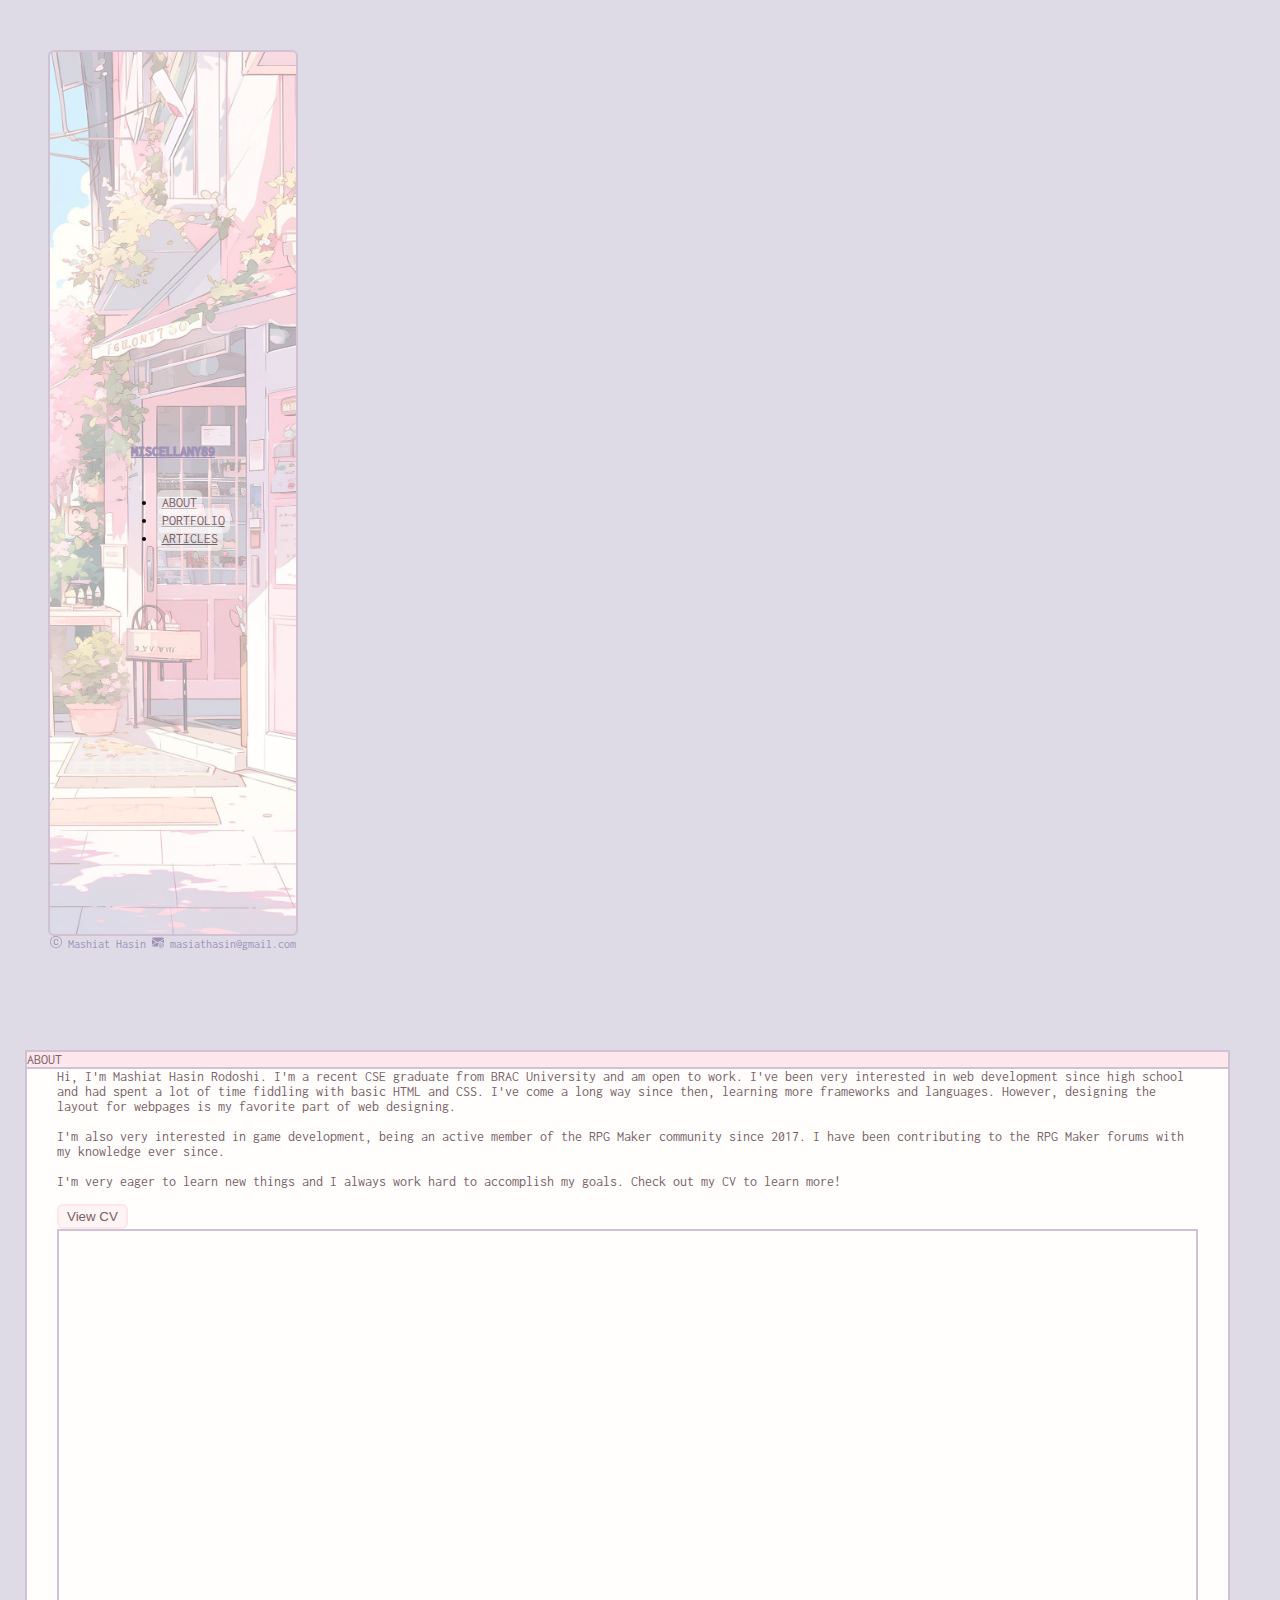
<file: about.html>
<!DOCTYPE html>
<html lang="en">

<head>
  <meta charset="UTF-8">
  <meta name="viewport" content="width=device-width, initial-scale=1, shrink-to-fit=no">
  <link href="https://cdn.jsdelivr.net/npm/bootstrap@5.3.2/dist/css/bootstrap.min.css" rel="stylesheet"
    integrity="sha384-T3c6CoIi6uLrA9TneNEoa7RxnatzjcDSCmG1MXxSR1GAsXEV/Dwwykc2MPK8M2HN" crossorigin="anonymous">
  <link href="main.css" rel="stylesheet">
  <script src="https://cdn.jsdelivr.net/npm/@popperjs/core@2.11.6/dist/umd/popper.min.js"
    integrity="sha384-t14HIgrj0i7RXb6jti3PbjL39AqFqChEJTxh8KqO/CGXYDQP9P5N5stFzqvbBYuQ"
    crossorigin="anonymous"></script>
  <script src="https://cdn.jsdelivr.net/npm/bootstrap@5.3.2/dist/js/bootstrap.bundle.min.js"
    integrity="sha384-C6RzsynM9kWDrMNeT87bh95OGNyZPhcTNXj1NW7RuBCsyN/o0jlpcV8Qyq46cDfL"
    crossorigin="anonymous"></script>
  <link href='https://fonts.googleapis.com/css?family=Inconsolata' rel='stylesheet'>
  <style>
  </style>
</head>

<body>
  <div id="container">
    <button class="totop"><svg xmlns="http://www.w3.org/2000/svg" width="16" height="16" fill="currentColor"
        class="bi bi-arrow-bar-up" viewBox="0 0 16 16">
        <path fill-rule="evenodd"
          d="M8 10a.5.5 0 0 0 .5-.5V3.707l2.146 2.147a.5.5 0 0 0 .708-.708l-3-3a.5.5 0 0 0-.708 0l-3 3a.5.5 0 1 0 .708.708L7.5 3.707V9.5a.5.5 0 0 0 .5.5m-7 2.5a.5.5 0 0 1 .5-.5h13a.5.5 0 0 1 0 1h-13a.5.5 0 0 1-.5-.5" />
      </svg></button>
    <div id="left-column" class="col-md-4">
      <div class="imgcon">
        <h4 class="mt-3"><a class="navbar-brand normal" href="index.html">MISCELLANY89</a></h4>
        <nav class="navbar navbar-expand-md navbar-light">
          <div class="container-fluid">
            <h2><a class="navbar-brand mobile" href="index.html">MISCELLANY89</a></h2>
            <button class="navbar-toggler mobile" type="button" data-bs-toggle="collapse" data-bs-target="#navbarNav"
              aria-controls="navbarNav" aria-expanded="false" aria-label="Toggle navigation">
              <span class="navbar-toggler-icon"></span>
            </button>

            <!-- Navbar links -->
            <div class="collapse navbar-collapse " id="navbarNav">
              <ul class="navbar-nav flex-column">
                <li class="nav-item">
                  <a class="nav-link" href="about.html">ABOUT</a>
                </li>
                <li class="nav-item">
                  <a class="nav-link" href="portfolio.html">PORTFOLIO</a>
                </li>
                <li class="nav-item">
                  <a class="nav-link" href="articles.html">ARTICLES</a>
                </li>
                <div class="normal mobile">
                  <li class="nav-item">
                    <a class="nav-link empty" href="#">
                      <p> </p>
                    </a>
                  </li>
                  <li class="nav-item">
                    <a class="nav-link empty" href="#">
                      <p> </p>
                    </a>
                  </li>
                  <li class="nav-item">
                    <a class="nav-link empty" href="#">
                      <p> </p>
                    </a>
                  </li>
                  <li class="nav-item">
                    <a class="nav-link empty" href="#">
                      <p> </p>
                    </a>
                  </li>
                  <li class="nav-item">
                    <a class="nav-link empty" href="#">
                      <p> </p>
                    </a>
                  </li>
                  <li class="nav-item">
                    <a class="nav-link empty" href="#">
                      <p> </p>
                    </a>
                  </li>
                  <li class="nav-item">
                    <a class="nav-link empty" href="#">
                      <p> </p>
                    </a>
                  </li>
                </div>
              </ul>
            </div>
          </div>
        </nav>
      </div>
      <span style="color: var(--ascents); font-size: 12px;" class="info"><svg xmlns="http://www.w3.org/2000/svg"
        width="12" height="12" fill="currentColor" class="bi bi-c-circle" viewBox="0 0 16 16">
        <path
          d="M1 8a7 7 0 1 0 14 0A7 7 0 0 0 1 8m15 0A8 8 0 1 1 0 8a8 8 0 0 1 16 0M8.146 4.992c-1.212 0-1.927.92-1.927 2.502v1.06c0 1.571.703 2.462 1.927 2.462.979 0 1.641-.586 1.729-1.418h1.295v.093c-.1 1.448-1.354 2.467-3.03 2.467-2.091 0-3.269-1.336-3.269-3.603V7.482c0-2.261 1.201-3.638 3.27-3.638 1.681 0 2.935 1.054 3.029 2.572v.088H9.875c-.088-.879-.768-1.512-1.729-1.512Z" />
      </svg> Mashiat Hasin <svg xmlns="http://www.w3.org/2000/svg" width="12" height="12" fill="currentColor"
        class="bi bi-envelope-at-fill" viewBox="0 0 16 16">
        <path
          d="M2 2A2 2 0 0 0 .05 3.555L8 8.414l7.95-4.859A2 2 0 0 0 14 2zm-2 9.8V4.698l5.803 3.546L0 11.801Zm6.761-2.97-6.57 4.026A2 2 0 0 0 2 14h6.256A4.493 4.493 0 0 1 8 12.5a4.49 4.49 0 0 1 1.606-3.446l-.367-.225L8 9.586l-1.239-.757ZM16 9.671V4.697l-5.803 3.546.338.208A4.482 4.482 0 0 1 12.5 8c1.414 0 2.675.652 3.5 1.671" />
        <path
          d="M15.834 12.244c0 1.168-.577 2.025-1.587 2.025-.503 0-1.002-.228-1.12-.648h-.043c-.118.416-.543.643-1.015.643-.77 0-1.259-.542-1.259-1.434v-.529c0-.844.481-1.4 1.26-1.4.585 0 .87.333.953.63h.03v-.568h.905v2.19c0 .272.18.42.411.42.315 0 .639-.415.639-1.39v-.118c0-1.277-.95-2.326-2.484-2.326h-.04c-1.582 0-2.64 1.067-2.64 2.724v.157c0 1.867 1.237 2.654 2.57 2.654h.045c.507 0 .935-.07 1.18-.18v.731c-.219.1-.643.175-1.237.175h-.044C10.438 16 9 14.82 9 12.646v-.214C9 10.36 10.421 9 12.485 9h.035c2.12 0 3.314 1.43 3.314 3.034zm-4.04.21v.227c0 .586.227.8.581.8.31 0 .564-.17.564-.743v-.367c0-.516-.275-.708-.572-.708-.346 0-.573.245-.573.791Z" />
      </svg> masiathasin@gmail.com</span>
    </div>

    <div id="right-column" class="col-md-8 right-column">
      <div id="posts-container"></div>
      <div class="card">
        <div class="card-header">ABOUT</div>
        <div class="card-body">
          Hi, I'm Mashiat Hasin Rodoshi. I'm a recent CSE graduate from BRAC University and am open to work. I've been
          very interested in web development since high school and had spent a lot of time fiddling with basic HTML and
          CSS. I've come a long way since then, learning more frameworks and languages. However, designing the layout
          for webpages is my favorite part of web designing.
          <br><br>
          I'm also very interested in game development, being an active member of the RPG Maker community since 2017. I
          have been contributing to the RPG Maker forums with my knowledge ever since.
          <br><br>
          I'm very eager to learn new things and I always work hard
          to accomplish my goals. Check out my CV to learn more! 
          <br><br>
          <button class="cv-button" data-bs-toggle="collapse" href="#multiCollapseExample1" role="button"
            aria-expanded="false" aria-controls="multiCollapseExample1">View CV</button>
          <div class="collapse multi-collapse mt-3" id="multiCollapseExample1">
            <div class="card card-body">
              <iframe
                src="https://www.dropbox.com/scl/fi/qxsfjpqc1h6iunddtdnwb/Mashiat-Hasin-Rodoshi-CV.pdf?rlkey=wxx0yflgpszs2c3849i8aob56&raw=1&navpanes=0&scrollbar=0"
                style="width:100%; height:700px;" frameborder="0"></iframe>
            </div>
          </div>

        </div>
      </div>

    </div>
  </div>
  <script src="main.js"></script>
</body>

</html>
</file>
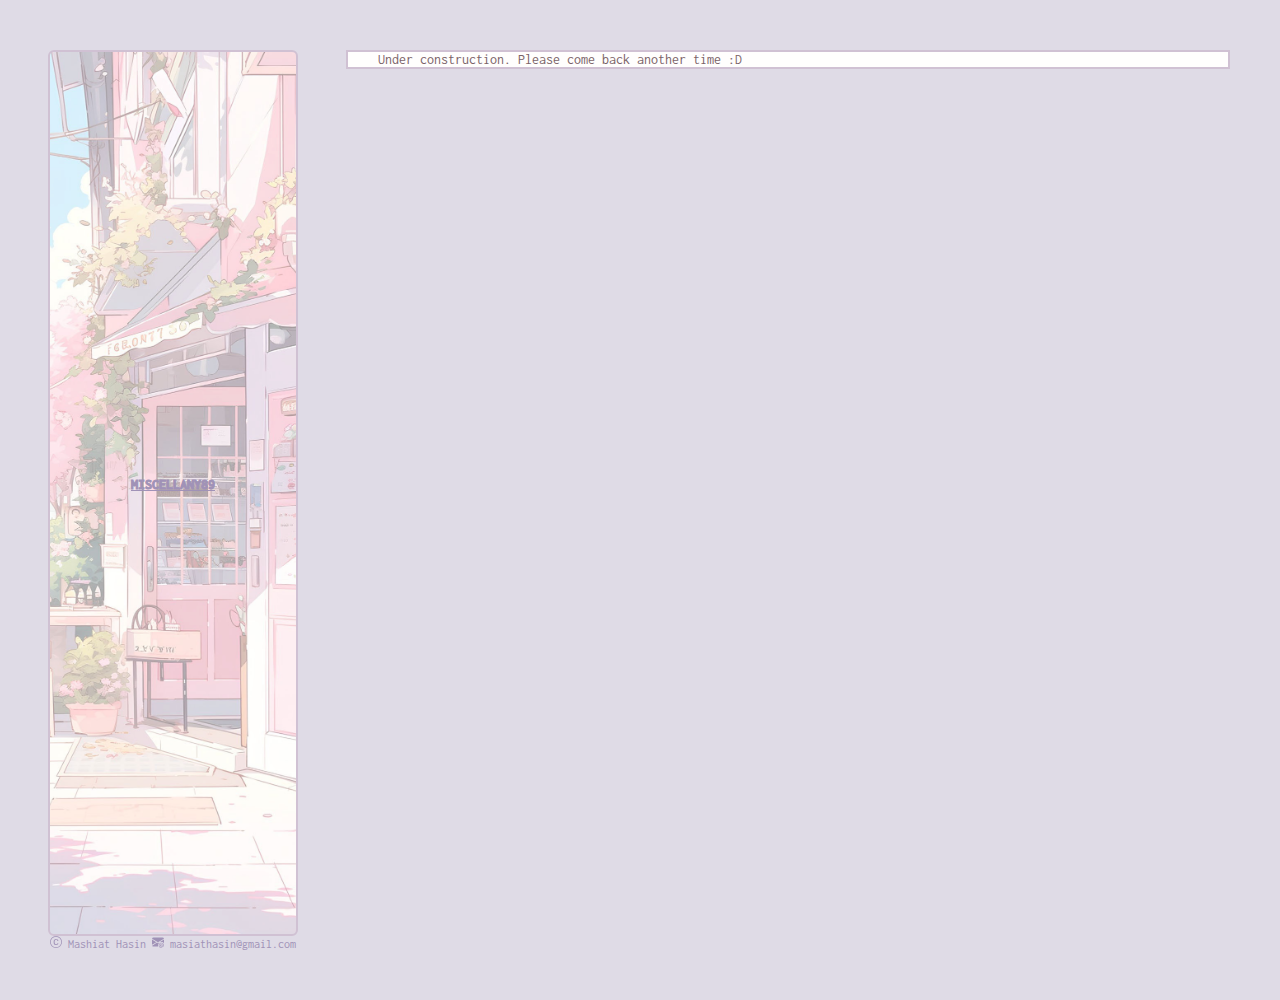
<file: articles.html>
<!DOCTYPE html>
<html lang="en">

<head>
  <meta charset="UTF-8">
  <meta name="viewport" content="width=device-width, initial-scale=1, shrink-to-fit=no">
  <link href="https://cdn.jsdelivr.net/npm/bootstrap@5.3.2/dist/css/bootstrap.min.css" rel="stylesheet"
    integrity="sha384-T3c6CoIi6uLrA9TneNEoa7RxnatzjcDSCmG1MXxSR1GAsXEV/Dwwykc2MPK8M2HN" crossorigin="anonymous">
  <link href="main.css" rel="stylesheet">
  <script src="https://cdn.jsdelivr.net/npm/@popperjs/core@2.11.6/dist/umd/popper.min.js"
    integrity="sha384-t14HIgrj0i7RXb6jti3PbjL39AqFqChEJTxh8KqO/CGXYDQP9P5N5stFzqvbBYuQ"
    crossorigin="anonymous"></script>
  <script src="https://cdn.jsdelivr.net/npm/bootstrap@5.3.2/dist/js/bootstrap.bundle.min.js"
    integrity="sha384-C6RzsynM9kWDrMNeT87bh95OGNyZPhcTNXj1NW7RuBCsyN/o0jlpcV8Qyq46cDfL"
    crossorigin="anonymous"></script>
  <link href='https://fonts.googleapis.com/css?family=Inconsolata' rel='stylesheet'>
  <style>

  </style>
</head>

<body>
  <div id="container">
    <button class="totop"><svg xmlns="http://www.w3.org/2000/svg" width="16" height="16" fill="currentColor"
        class="bi bi-arrow-bar-up" viewBox="0 0 16 16">
        <path fill-rule="evenodd"
          d="M8 10a.5.5 0 0 0 .5-.5V3.707l2.146 2.147a.5.5 0 0 0 .708-.708l-3-3a.5.5 0 0 0-.708 0l-3 3a.5.5 0 1 0 .708.708L7.5 3.707V9.5a.5.5 0 0 0 .5.5m-7 2.5a.5.5 0 0 1 .5-.5h13a.5.5 0 0 1 0 1h-13a.5.5 0 0 1-.5-.5" />
      </svg></button>
    <div id="left-column" class="col-md-4">
      <div class="imgcon">
        <h4 class="mt-3"><a class="navbar-brand normal" href="index.html">MISCELLANY89</a></h4>
        <nav class="navbar navbar-expand-md navbar-light">
          <div class="container-fluid">
            <h2><a class="navbar-brand mobile" href="index.html">MISCELLANY89</a></h2>
            <button class="navbar-toggler mobile" type="button" data-bs-toggle="collapse" data-bs-target="#navbarNav"
              aria-controls="navbarNav" aria-expanded="false" aria-label="Toggle navigation">
              <span class="navbar-toggler-icon"></span>
            </button>

            <!-- Navbar links -->
            
          </div>
        </nav>
      </div>
      <span style="color: var(--ascents); font-size: 12px;" class="info"><svg xmlns="http://www.w3.org/2000/svg"
          width="12" height="12" fill="currentColor" class="bi bi-c-circle" viewBox="0 0 16 16">
          <path
            d="M1 8a7 7 0 1 0 14 0A7 7 0 0 0 1 8m15 0A8 8 0 1 1 0 8a8 8 0 0 1 16 0M8.146 4.992c-1.212 0-1.927.92-1.927 2.502v1.06c0 1.571.703 2.462 1.927 2.462.979 0 1.641-.586 1.729-1.418h1.295v.093c-.1 1.448-1.354 2.467-3.03 2.467-2.091 0-3.269-1.336-3.269-3.603V7.482c0-2.261 1.201-3.638 3.27-3.638 1.681 0 2.935 1.054 3.029 2.572v.088H9.875c-.088-.879-.768-1.512-1.729-1.512Z" />
        </svg> Mashiat Hasin <svg xmlns="http://www.w3.org/2000/svg" width="12" height="12" fill="currentColor"
          class="bi bi-envelope-at-fill" viewBox="0 0 16 16">
          <path
            d="M2 2A2 2 0 0 0 .05 3.555L8 8.414l7.95-4.859A2 2 0 0 0 14 2zm-2 9.8V4.698l5.803 3.546L0 11.801Zm6.761-2.97-6.57 4.026A2 2 0 0 0 2 14h6.256A4.493 4.493 0 0 1 8 12.5a4.49 4.49 0 0 1 1.606-3.446l-.367-.225L8 9.586l-1.239-.757ZM16 9.671V4.697l-5.803 3.546.338.208A4.482 4.482 0 0 1 12.5 8c1.414 0 2.675.652 3.5 1.671" />
          <path
            d="M15.834 12.244c0 1.168-.577 2.025-1.587 2.025-.503 0-1.002-.228-1.12-.648h-.043c-.118.416-.543.643-1.015.643-.77 0-1.259-.542-1.259-1.434v-.529c0-.844.481-1.4 1.26-1.4.585 0 .87.333.953.63h.03v-.568h.905v2.19c0 .272.18.42.411.42.315 0 .639-.415.639-1.39v-.118c0-1.277-.95-2.326-2.484-2.326h-.04c-1.582 0-2.64 1.067-2.64 2.724v.157c0 1.867 1.237 2.654 2.57 2.654h.045c.507 0 .935-.07 1.18-.18v.731c-.219.1-.643.175-1.237.175h-.044C10.438 16 9 14.82 9 12.646v-.214C9 10.36 10.421 9 12.485 9h.035c2.12 0 3.314 1.43 3.314 3.034zm-4.04.21v.227c0 .586.227.8.581.8.31 0 .564-.17.564-.743v-.367c0-.516-.275-.708-.572-.708-.346 0-.573.245-.573.791Z" />
        </svg> masiathasin@gmail.com</span>
  </div>

  <div id="right-column" class="col-md-8">
    <div id="posts-container"></div>
    <div class="card">

      <div class="card-body">
        Under construction. Please come back another time :D
      </div>
    </div>

  </div>
  </div>
  <script src="main.js"></script>
</body>

</html>
</file>
<file: main.css>
:root {
    --body: #dfdbe6;
    --cardheader: #fde7ed;
    --cardbody: #fffefd;
    --ascents: #a092b7;
    --ascents2: #deadb6;
    --bullet: #bda1c2;
    --border: #d0c1d3;
}

* {
    user-select: none;
}

*::selection {
    background: none;
}

*::-moz-selection {
    background: none;
}

.info {
    user-select: text;
    -ms-user-select: auto;
}

:rootx {
    --body: #526D82;
    --cardheader: #9DB2BF;
    --cardbody: #fffbf1;
    --ascents: #9DB2BF;
}

body {
    margin: 0;
    padding: 0;
    font-family: 'Arial', sans-serif;
    overflow-x: hidden;
    background-color: var(--body);
    font-family: 'Inconsolata';
    font-size: 14px;
}

#container {
    display: flex;
    flex-wrap: wrap;
    overflow: hidden;
}

#left-column {
    padding: 50px;
    padding-right: 25px;
    max-height: 100vh;
    overflow-y: auto;
    display: flex;
    flex-direction: column;
    align-items: center;
    justify-content: center;
}



.mobile {
    display: none;
}

.imgcon {
    background-size: cover;
    background-position: center;
    background-image: url("../sidebar2.jpg");
    width: 100%;
    height: 100vh;
    border: 2px solid var(--border);
    display: flex;
    flex-direction: column;
    align-items: center;
    /* Center items horizontally */
    justify-content: center;
    border-radius: 0.375rem;
}

.navbar2 {
    position: relative;
    top: -100px;
}

.nav-link {
    color: var(--ascents2);
    border-radius: 0.375rem;
}


.nav-link.active {
    color: var(--ascents) !important;
}

.nav-link:hover {
    color: var(--ascents);
}

a.nav-link {
    padding: 5px;
    text-align: center;
    --text-shadow: 2px 2px var(--ascents);
    --color: #7a6267;
    color: #7a6267 !important;
    background-color: rgba(255, 254, 253, 0.5)
}

a.nav-link:hover {
    color: var(--ascents2);
    background-color: var(--cardheader);
    text-shadow: none;
    color: #7a6267 !important;
    --border: 2px solid #08070b;
    box-shadow: 0px 0px 0px 2px #b9b2c5 inset;

}

.empty {
    background-color: rgba(255, 255, 255, 0) !important;
}

.empty:hover {
    background-color: rgba(255, 255, 255, 0) !important;
}

.navbar-brand {
    color: var(--ascents);
    -webkit-text-stroke-width: 1px;
    font-weight: bold;
    ---webkit-text-stroke-color: var(--cardheader);
}

.navbar-brand:hover {
    color: var(--ascents);
    -webkit-text-stroke-width: 1px;
    font-weight: bold;
    ---webkit-text-stroke-color: var(--cardheader);
}


#right-column {
    padding: 50px;
    padding-left: 25px;
    flex-grow: 1;
    height: 100vh;
    overflow-y: auto;

}

.navbar-toggler-icon {
    --background-color: #333;
}

.card {
    border: 2px solid var(--border);

}

/* styles.css */
.card-body {
    background-color: var(--cardbody);
    ;
    position: relative;
    padding-left: 30px;
    padding-right: 30px;
    color: #7a6267 !important;
    --margin-bottom: 10px;
}

.card-header {
    background-color: var(--cardheader);
    ;
    border-bottom: 2px solid var(--border);
    color: #7a6267 !important;
}

.read-more-button:hover,
.cv-button:hover {
    background-color: rgb(253, 231, 237, 1);
    box-shadow: 0px 0px 0px 2px #b9b2c5 inset;
}

.read-more-button,
.cv-button {
    position: relative;
    left: 0px;
    /* Adjust the right position */
    padding: 10px;
    padding-top: 5px;
    padding-bottom: 5px;
    background-color: rgb(253, 231, 237, 0.5);
    box-shadow: 0px 0px 0px 2px var(--cardheader) inset;
    border: none;
    /* Gradient for fading effect */
    cursor: pointer;
    z-index: 2;
    color: #7a6267 !important;
    border-radius: 0.375rem;

    /* Ensure the button is above the iframe content */
}

.read-more-button {
    margin: 10px;
    margin-left: 30px;
}


.readMore {
    background-color: rgba(255, 255, 255, 0);
    position: relative;
    z-index: 99;
}

.preview {
    height: 100px;
    overflow: hidden;
}

.nav-item {
    margin: 3px;
}

.badges {
    border-radius: 0.375rem;
    height: 22px;
}

.badges2 {
    border-radius: 0.375rem;
    height: 20px;
}

.image-container {
    display: flex;
    gap: 5px;
    flex-wrap: wrap;
}

.image-container img {
    --width: calc(33.33% - 6px);
    /* 33.33% for three evenly spaced columns, and 6px for the 3px gap */
    margin-bottom: 6px;
    /* The margin is half of the desired gap (3px) */
}

.totop {
    display: none;
    cursor: pointer;
    position: fixed;
    bottom: 20px;
    right: 35px;
    z-index: 99;
    width: 30px;
    height: 30px;
    border-radius: 0.375rem;
    --background-color: rgb(12, 12, 12);
    background-color: var(--bullet);
    border: none;
    color: white !important;
}


@media (max-width: 768px) {
    #left-column {
        width: 100%;
        align-items: center;
        justify-content: center;
        padding: 25px !important;
        padding-top: 50px !important;
    }

    .imgcon {
        background-size: cover;
        background-position: center;
        background-image: url("../sidebar2.jpg");
        width: 100%;
        height: auto;
        /* Set a minimum height to prevent it from collapsing too much */
        display: block;
    }

    #right-column {
        height: 100% !important;
    }

    .mobile {
        margin-left: auto !important;
        display: block;
        margin-top: -6px;
    }

    .normal {
        display: none;
    }

    .navbar-nav {
        align-items: flex-end;
        justify-content: flex-end;
    }


    .navbar2 {
        position: relative;
        top: 0px;
    }

    #right-column {
        padding-top: 0px !important;
        padding-left: 25px !important;
        padding-right: 25px !important;
    }

    .totop {
        right: 15px;
    }

}
</file>
